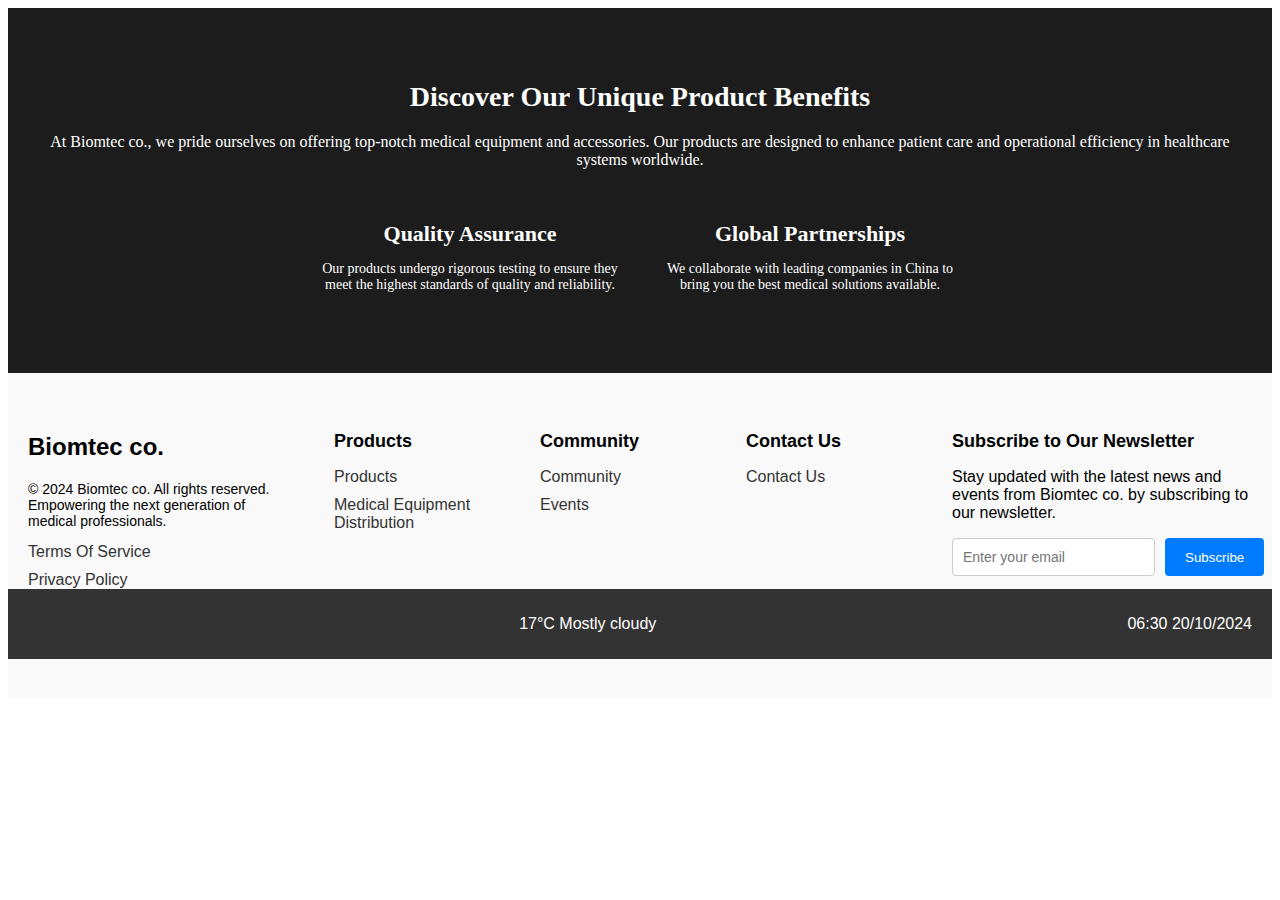
<file: footer.html>
<!DOCTYPE html>
<html lang="en">
<head>
    <meta charset="UTF-8">
    <meta name="viewport" content="width=device-width, initial-scale=1.0">
    <title>Footer Design</title>
    <link rel="stylesheet" href="style.css">
</head>
<body>
    <section class="unique-benefits">
        <h2>Discover Our Unique Product Benefits</h2>
        <p>At Biomtec co., we pride ourselves on offering top-notch medical equipment and accessories. Our products are designed to enhance patient care and operational efficiency in healthcare systems worldwide.</p>
        <div class="benefits-grid">
          <div class="benefit-item">
            <h3>Quality Assurance</h3>
            <p>Our products undergo rigorous testing to ensure they meet the highest standards of quality and reliability.</p>
          </div>
          <div class="benefit-item">
            <h3>Global Partnerships</h3>
            <p>We collaborate with leading companies in China to bring you the best medical solutions available.</p>
          </div>
        </div>
      </section>
      
      <footer>
        <div class="footer-content">
          <div class="footer-left">
            <h2>Biomtec co.</h2>
            <p>&copy; 2024 Biomtec co. All rights reserved. Empowering the next generation of medical professionals.</p>
            <a href="#">Terms Of Service</a>
            <a href="#">Privacy Policy</a>
          </div>
          
          <div class="footer-center">
            <h3>Products</h3>
            <ul>
              <li><a href="#">Products</a></li>
              <li><a href="#">Medical Equipment Distribution</a></li>
            </ul>
          </div>
      
          <div class="footer-center">
            <h3>Community</h3>
            <ul>
              <li><a href="#">Community</a></li>
              <li><a href="#">Events</a></li>
            </ul>
          </div>
      
          <div class="footer-center">
            <h3>Contact Us</h3>
            <ul>
              <li><a href="#">Contact Us</a></li>
            </ul>
          </div>
          
          <div class="footer-right">
            <h3>Subscribe to Our Newsletter</h3>
            <p>Stay updated with the latest news and events from Biomtec co. by subscribing to our newsletter.</p>
            <form action="#">
              <input type="email" placeholder="Enter your email" required>
              <button type="submit">Subscribe</button>
            </form>
          </div>
        </div>
        <div class="footer-bottom">
          <div class="social-icons">
            <a href="#"><i class="fab fa-facebook-f"></i></a>
            <a href="#"><i class="fab fa-twitter"></i></a>
            <a href="#"><i class="fab fa-linkedin-in"></i></a>
          </div>
          <p>17°C Mostly cloudy</p>
          <p>06:30 20/10/2024</p>
        </div>
      </footer>
      
    <script src="script.js"></script>
</body>
</html>
</file>
<file: style.css>
/* Unique Product Benefits Section */
.unique-benefits {
    background-color: #1c1c1c;
    color: #fff;
    padding: 50px 20px;
    text-align: center;
  }
  
  .unique-benefits h2 {
    font-size: 28px;
    margin-bottom: 20px;
  }
  
  .unique-benefits p {
    font-size: 16px;
    margin-bottom: 30px;
  }
  
  .benefits-grid {
    display: flex;
    justify-content: center;
    gap: 40px;
    flex-wrap: wrap;
  }
  
  .benefit-item {
    max-width: 300px;
  }
  
  .benefit-item h3 {
    font-size: 22px;
    margin-bottom: 10px;
  }
  
  .benefit-item p {
    font-size: 14px;
  }
  
  /* Footer Section */
  footer {
    background-color: #f9f9f9;
    padding: 40px 0;
    font-family: Arial, sans-serif;
  }
  
  .footer-content {
    display: flex;
    justify-content: space-between;
    flex-wrap: wrap;
    padding: 0 20px;
  }
  
  .footer-left {
    flex: 1;
    max-width: 250px;
  }
  
  .footer-left h2 {
    font-size: 24px;
    font-weight: bold;
  }
  
  .footer-left p {
    font-size: 14px;
    margin-top: 10px;
  }
  
  .footer-left a {
    display: block;
    margin-top: 10px;
    text-decoration: none;
    color: #333;
  }
  
  .footer-center {
    flex: 1;
    max-width: 150px;
  }
  
  .footer-center h3 {
    font-size: 18px;
    margin-bottom: 15px;
  }
  
  .footer-center ul {
    list-style: none;
    padding: 0;
  }
  
  .footer-center ul li {
    margin-bottom: 10px;
  }
  
  .footer-center ul li a {
    text-decoration: none;
    color: #333;
  }
  
  .footer-right {
    flex: 2;
    max-width: 300px;
  }
  
  .footer-right h3 {
    font-size: 18px;
    margin-bottom: 15px;
  }
  
  .footer-right form {
    display: flex;
    margin-top: 10px;
  }
  
  .footer-right form input {
    flex: 1;
    padding: 10px;
    font-size: 14px;
    border: 1px solid #ccc;
    border-radius: 4px;
  }
  
  .footer-right form button {
    padding: 10px 20px;
    background-color: #007bff;
    color: #fff;
    border: none;
    border-radius: 4px;
    margin-left: 10px;
    cursor: pointer;
  }
  
  .footer-bottom {
    display: flex;
    justify-content: space-between;
    padding: 10px 20px;
    background-color: #333;
    color: #fff;
  }
  
  .social-icons {
    display: flex;
    gap: 10px;
  }
  
  .social-icons a {
    color: #fff;
    font-size: 18px;
    text-decoration: none;
  }
</file>
